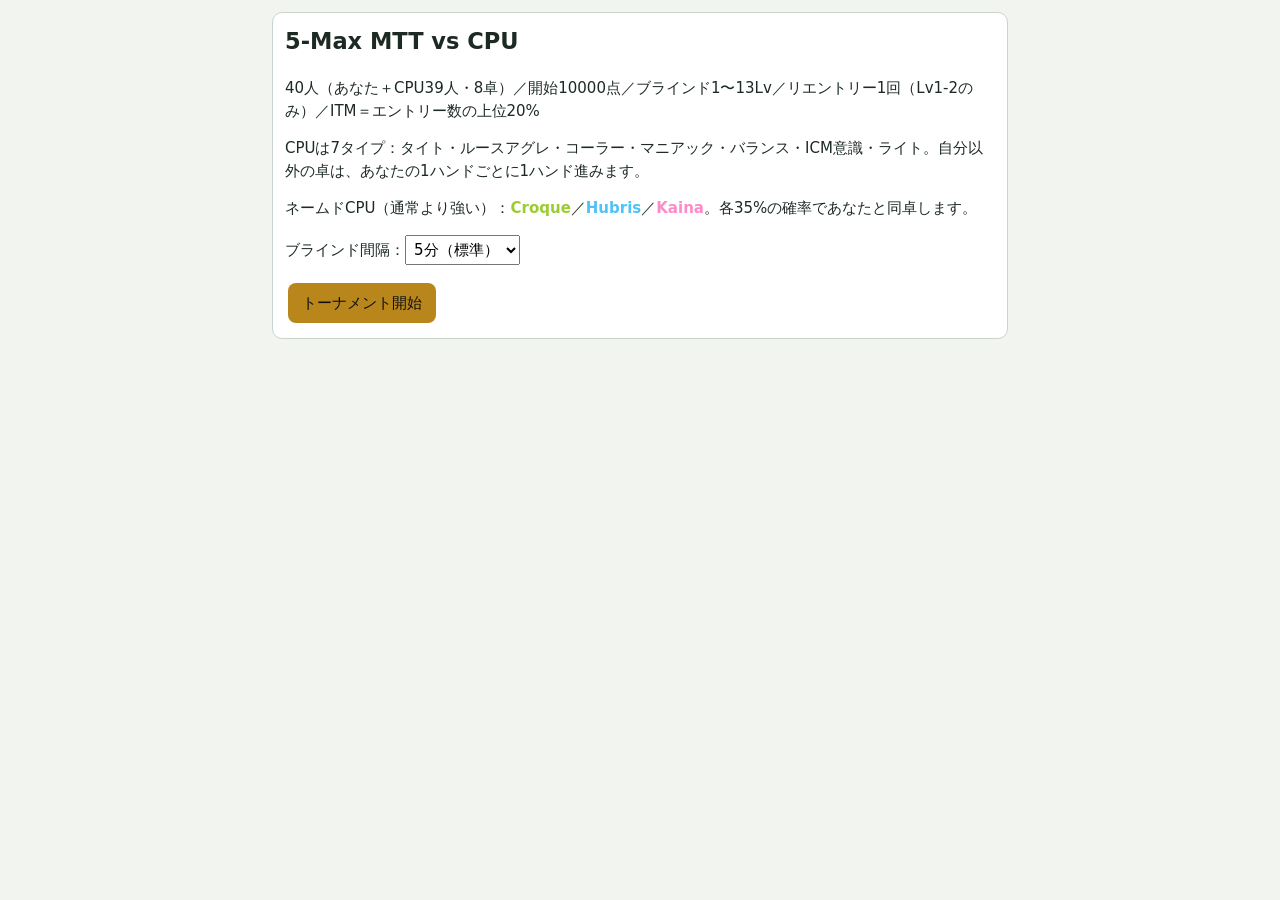
<file: index.html>
<!doctype html>
<html lang="ja">
  <head>
    <meta charset="utf-8" />
    <meta name="viewport" content="width=device-width, initial-scale=1, viewport-fit=cover" />
    <title>5-Max MTT vs CPU</title>
    <link rel="stylesheet" href="style.css" />
  </head>
  <body>
    <div id="app">
      <div id="start" class="pn">
        <h2 style="margin-top: 0">5-Max MTT vs CPU</h2>
        <p>
          40人（あなた＋CPU39人・8卓）／開始10000点／ブラインド1〜13Lv／リエントリー1回（Lv1-2のみ）／ITM＝エントリー数の上位20%
        </p>
        <p>
          CPUは7タイプ：タイト・ルースアグレ・コーラー・マニアック・バランス・ICM意識・ライト。自分以外の卓は、あなたの1ハンドごとに1ハンド進みます。
        </p>
        <p>
          ネームドCPU（通常より強い）：<b style="color: #9acd32">Croque</b>／<b
            style="color: #4fc3f7"
            >Hubris</b
          >／<b style="color: #ff8ac8">Kaina</b>。各35%の確率であなたと同卓します。
        </p>
        <p>
          ブラインド間隔：<select id="spd">
            <option value="5">5分（標準）</option>
            <option value="2">2分</option>
            <option value="1">1分</option>
          </select>
        </p>
        <p id="st" style="color: var(--mu)"></p>
        <div id="me"></div>
        <button onclick="begin()">トーナメント開始</button>
      </div>
      <div id="game" hidden>
        <div id="hd" class="pn"></div>
        <label style="font-size: 13px; color: var(--mu); display: block; margin-bottom: 8px"
          ><input type="checkbox" id="tyc" onchange="TY2(this.checked)" /> CPUタイプを表示</label
        >
        <div id="tb"></div>
        <div id="ct" class="pn" style="margin-top: 10px"></div>
        <div id="lg" class="pn"></div>
      </div>
      <div id="ov" class="pn" hidden></div>
    </div>
    <script src="game.js"></script>
  </body>
</html>
</file>
<file: style.css>
:root {
  --bg: #f1f4ef;
  --pn: #fff;
  --tx: #1d2a24;
  --mu: #5d7266;
  --ac: #b8861b;
  --bd: #c9d5cc;
  --ft: #2f6b50;
  --cd: #fff;
  box-sizing: border-box;
  padding-top: env(safe-area-inset-top, 0px);
  padding-bottom: env(safe-area-inset-bottom, 0px);
}
@media (prefers-color-scheme: dark) {
  :root:not([data-theme="light"]) {
    --bg: #0f1a17;
    --pn: #16251f;
    --tx: #e8efe9;
    --mu: #8da598;
    --ac: #e0b44c;
    --bd: #2a3d34;
    --ft: #1d4a37;
    --cd: #f4f4f0;
  }
}
:root[data-theme="dark"] {
  --bg: #0f1a17;
  --pn: #16251f;
  --tx: #e8efe9;
  --mu: #8da598;
  --ac: #e0b44c;
  --bd: #2a3d34;
  --ft: #1d4a37;
  --cd: #f4f4f0;
}
html {
  scroll-padding-top: env(safe-area-inset-top, 0px);
}
* {
  box-sizing: border-box;
}
body {
  margin: 0;
  background: var(--bg);
  color: var(--tx);
  font:
    15px/1.5 system-ui,
    "Hiragino Sans",
    "Noto Sans JP",
    sans-serif;
}
#app {
  max-width: 760px;
  margin: 0 auto;
  padding: 12px;
}
.pn {
  background: var(--pn);
  border: 1px solid var(--bd);
  border-radius: 10px;
  padding: 12px;
  margin-bottom: 10px;
}
button {
  font: inherit;
  background: var(--ac);
  color: #111;
  border: 0;
  border-radius: 8px;
  padding: 9px 14px;
  margin: 3px;
  cursor: pointer;
}
button.g {
  background: transparent;
  color: var(--tx);
  border: 1px solid var(--bd);
}
#hd {
  font-size: 13px;
  color: var(--mu);
  min-height: 3.6em;
  font-variant-numeric: tabular-nums;
}
#hd b {
  color: var(--tx);
}
#tb {
  background: var(--ft);
  border-radius: 14px;
  padding: 10px;
  color: #fff;
}
.row {
  display: flex;
  flex-wrap: wrap;
  gap: 6px;
  justify-content: center;
}
.s {
  background: rgba(0, 0, 0, 0.28);
  border: 2px solid transparent;
  border-radius: 10px;
  padding: 6px 8px;
  min-width: 100px;
  text-align: center;
  font-size: 13px;
}
.s.f {
  opacity: 0.4;
}
.s.a {
  border-color: var(--ac);
}
.s.h {
  margin: 8px auto 0;
  width: 170px;
}
.s small {
  opacity: 0.75;
}
.s em {
  font-style: normal;
  color: #ffd77a;
  display: block;
  min-height: 1.2em;
}
.bd {
  text-align: center;
  margin: 10px 0;
  min-height: 44px;
}
.bd span {
  display: block;
  color: #ffd77a;
  font-size: 13px;
}
.c {
  display: inline-block;
  min-width: 28px;
  padding: 2px 3px;
  border-radius: 4px;
  background: var(--cd);
  color: #111;
  font: 700 14px/1.3 monospace;
  margin: 1px;
}
.c.s1 {
  color: #c0392b;
}
.c.s2 {
  color: #1f5fbf;
}
.c.s3 {
  color: #1e8449;
}
.c.b {
  background: repeating-linear-gradient(45deg, #2c5d8a, #2c5d8a 4px, #244e75 4px, #244e75 8px);
  color: transparent;
}
#ct {
  text-align: center;
  min-height: 56px;
}
.rs {
  display: flex;
  align-items: center;
  gap: 6px;
  justify-content: center;
  flex-wrap: wrap;
}
input[type="range"] {
  width: min(320px, 60vw);
}
#lg {
  font-size: 13px;
  color: var(--mu);
  max-height: 170px;
  overflow: auto;
}
table {
  border-collapse: collapse;
  font-size: 13px;
}
td {
  padding: 2px 8px;
}
select {
  font: inherit;
  padding: 4px;
}
</file>
